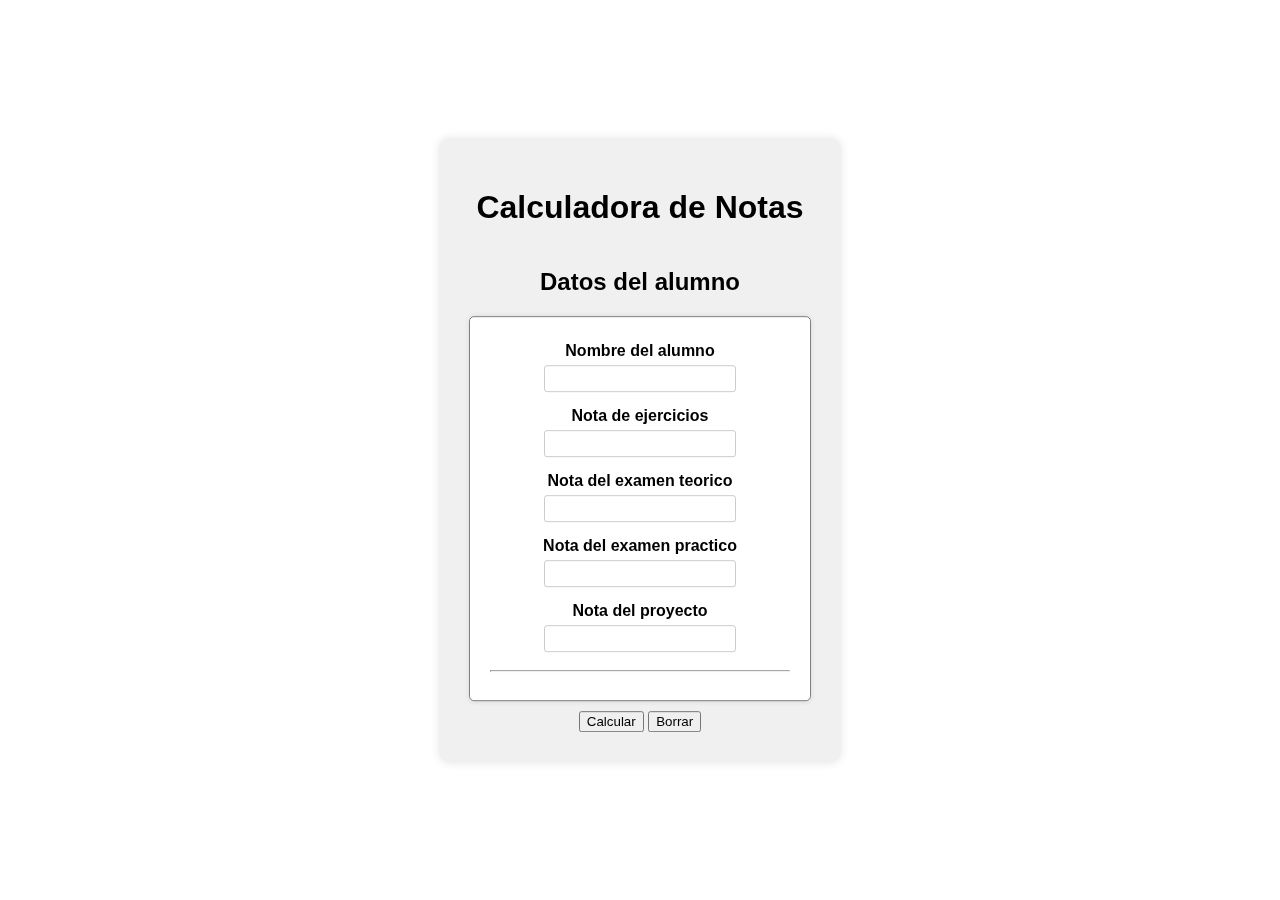
<file: CalculadoraSimple/index.html>
<!DOCTYPE html>
<html lang="en">

<head>
    <meta charset="UTF-8">
    <meta name="viewport" content="width=device-width, initial-scale=1.0">
    <title>Calculadora</title>
    <link rel="stylesheet" href="styles.css">
</head>

<body>
    <!--Seccion de la calculadora-->
    <div id="calculadoraAll"class="calculadora">
    <div id="calculadora">
        <h1>Calculadora de Notas</h1>
        <div id="datosAlumno">
            <h2>Datos del alumno</h2>
            <div class="caja_alumno" id="datos_alumno">
                <form id="alumnoForm">
                <label>Nombre del alumno</label><input id="alumno" class="dataStudentName" type="text" />
                <label>Nota de ejercicios </label><input id="notaEj" class="dataStudent" type="number" min="0" max="10" maxlength="4"size="4"/>
                <label>Nota del examen teorico </label><input id="notaTe" class="dataStudent" type="number" min="0" max="10" maxlength="2"/>
                <label>Nota del examen practico </label><input id="notaPr" class="dataStudent" type="number" min="0" max="10" maxlength="2"/>
                <label>Nota del proyecto </label><input id="notaPro" class="dataStudent" type="number" min="0" max="10" maxlength="2"/>
                <hr class="lineStudent" />
                <div id="notaMedia" class="studentMedia">
                </div>
                </form>
            </div>
            <div id="buttons">
            <input id="calcularButton" type="submit" name="submit" value="Calcular">
            <input id="deleteButton" type="submit" name="submit" value="Borrar">
            </div>
        </div>
    </div>
    </div>
    <script src="script.js"></script>
</body>

</html>
</file>
<file: CalculadoraSimple/styles.css>
body {
    margin: 0;
    padding: 0;
    font-family: Arial, sans-serif;
}

#calculadora {
    display: flex;
    align-items: center;
    flex-direction: column;
    position: fixed;
    top: 50%;
    left: 50%;
    transform: translate(-50%, -50%);
    text-align: center;
    transition: 0.3s;
    background-color: #f0f0f0;
    padding: 30px;
    border-radius: 10px;
    box-shadow: 0 0 10px rgba(0, 0, 0, 0.1);
}

.caja_alumno {
    width: 300px;
    border: 1px solid gray;
    display: flex;
    flex-direction: column;
    padding: 20px;
    background-color: white;
    border-radius: 5px;
    box-shadow: 0 0 5px rgba(0, 0, 0, 0.1);
    text-align: center;
}

.caja_alumno label {
    display: block;
    padding: 5px 0px;
    font-weight: bold;
}

.caja_alumno input {
    width: 60%;
    padding: 5px;
    margin-bottom: 10px;
    border: 1px solid #ccc;
    border-radius: 3px;
    text-align: center;
}

#notaMedia {
    width: 97%;
    text-align: center;
    font-weight: bold;
}

.suspendido {
    background-color: red;
    color: white;
    padding: 5px;
    border-radius: 5px;
}

.aprobado {
    background-color: green;
    color: white;
    padding: 5px;
    border-radius: 5px;
}

#buttons {
    margin-top: 10px;
}
</file>
